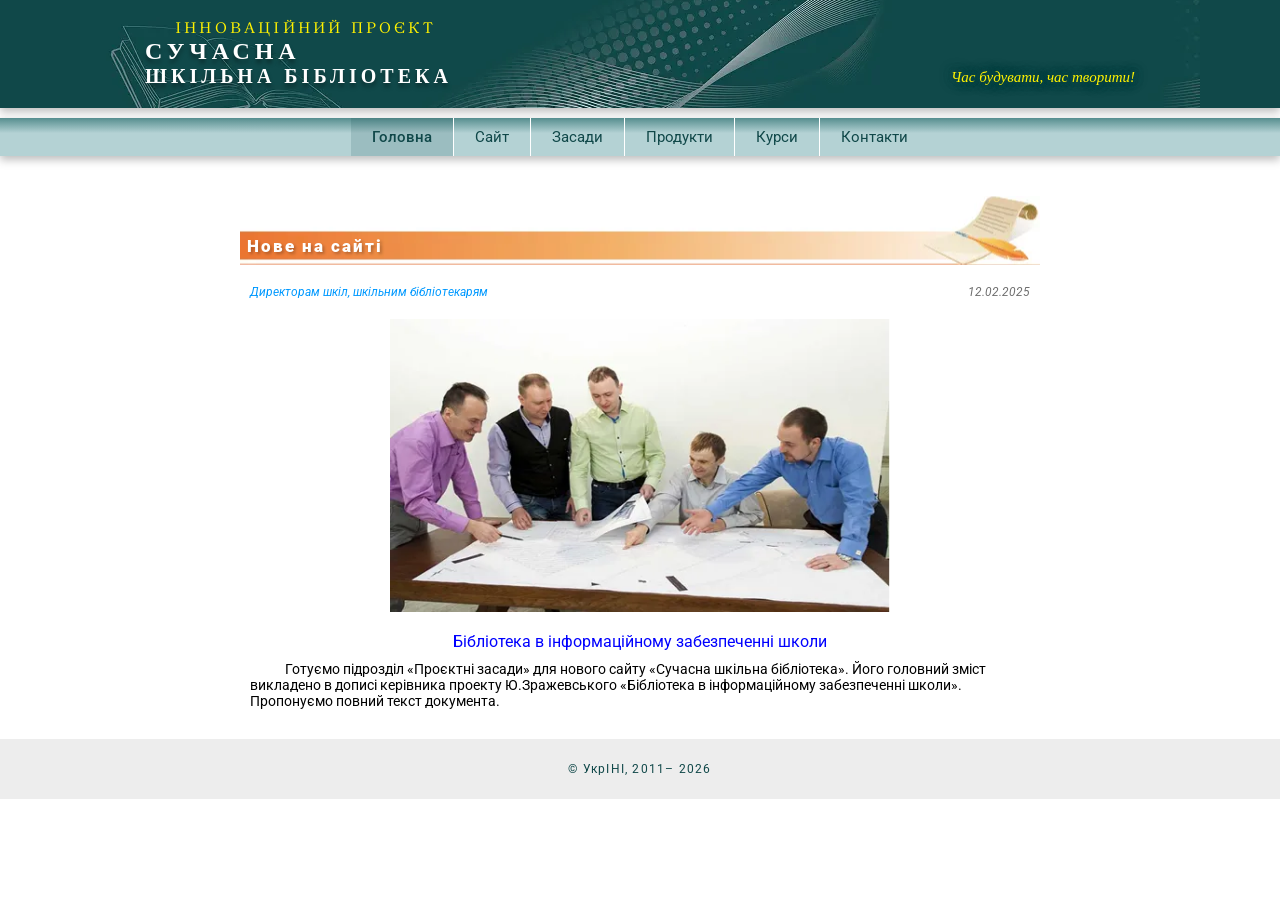
<file: index.html>
<!DOCTYPE html>
<html lang="en">
  <head>
    <meta charset="UTF-8" />
    <meta http-equiv="X-UA-Compatible" content="IE=edge" />
    <meta name="viewport" content="width=device-width, initial-scale=1.0" />
    <link
      rel="stylesheet"
      href="https://cdnjs.cloudflare.com/ajax/libs/modern-normalize/1.1.0/modern-normalize.min.css"
      integrity="sha512-wpPYUAdjBVSE4KJnH1VR1HeZfpl1ub8YT/NKx4PuQ5NmX2tKuGu6U/JRp5y+Y8XG2tV+wKQpNHVUX03MfMFn9Q=="
      crossorigin="anonymous"
      referrerpolicy="no-referrer"
    />
    <link rel="preconnect" href="https://fonts.googleapis.com" />
    <link rel="preconnect" href="https://fonts.gstatic.com" crossorigin />
    <link
      href="https://fonts.googleapis.com/css2?family=Arimo:ital,wght@0,400..700;1,400..700&family=Brygada+1918&family=Roboto:ital,wght@0,100..900;1,100..900&family=Tinos:ital,wght@0,700;1,400&display=swap"
      rel="stylesheet"
    />
    <link rel="stylesheet" href="./css/main.min.css" />
    <title>Головна | Сучасна шкільна бібліотека</title>
  </head>
  <body>
    <!--  -->
    <header class="header">
      <div class="container header__container">
        <div class="header__content">
          <div class="logo">
            <div class="logo__content-left">
              <p class="logo__first-line">Інноваційний проєкт</p>
              <ul class="logo__list list-no-marker">
                <li class="logo__item">
                  <a
                    class="logo__link logo__link--first-line link-no-decor"
                    href=""
                    >Сучасна</a
                  >
                </li>
                <li class="logo__item">
                  <a class="logo__link link-no-decor" href=""
                    >шкільна бібліотека</a
                  >
                </li>
              </ul>
            </div>
            <p class="logo__second-line">Час будувати, час творити!</p>
          </div>
        </div>
      </div>
    </header>
    <main>
      <nav class="nav">
        <div class="nav__vraper">
          <div class="container">
            <ul class="nav__list list-no-marker">
              <li class="nav__item">
                <a
                  class="nav__link nav__link--active link-no-decor"
                  href="./index.html"
                  >Головна</a
                >
              </li>
              <li class="nav__item">
                <a class="nav__link link-no-decor" href="./site.html">Сайт</a>
              </li>
              <li class="nav__item">
                <a class="nav__link link-no-decor" href="">Засади</a>
              </li>
              <li class="nav__item">
                <a class="nav__link link-no-decor" href="">Продукти</a>
              </li>
              <li class="nav__item">
                <a class="nav__link link-no-decor" href="">Курси</a>
              </li>
              <li class="nav__item">
                <a class="nav__link link-no-decor" href="">Контакти</a>
              </li>
            </ul>
          </div>
        </div>
      </nav>
      <div class="container content">
        <div class="newOnSite">
          <h1 class="newOnSite__title">Нове на сайті</h1>
        </div>
        <div class="newContent">
          <ul class="newContent__list newContent__list--head list-no-marker">
            <li class="newContent__item newContent__item--head">
              <p class="newContent__item--head-appoint">
                Директорам шкіл, шкільним бібліотекарям
              </p>
            </li>
            <li class="newContent__item newContent__item--head">
              <p class="newContent__item--head-date">12.02.2025</p>
            </li>
          </ul>
          <picture>
            <source
              srcset="
                ./images/main/test_lg.webp    1x,
                ./images/main/test_lg@2x.webp 2x
              "
              media="(min-width: 1120px)"
              type="image/webp"
            />
            <source
              srcset="
                ./images/main/test_lg.jpg    1x,
                ./images/main/test_lg@2x.jpg 2x
              "
              media="(min-width: 1120px)"
              type="image/jpeg"
            />
            <source
              srcset="
                ./images/main/test_md.webp    1x,
                ./images/main/test_md@2x.webp 2x
              "
              media="(min-width: 768px)"
              type="image/webp"
            />
            <source
              srcset="
                ./images/main/test_md.jpg    1x,
                ./images/main/test_md@2x.jpg 2x
              "
              media="(min-width: 768px)"
              type="image/jpeg"
            />
            <source
              srcset="
                ./images/main/test_sm.webp    1x,
                ./images/main/test_sm@2x.webp 2x
              "
              media="(max-width: 767px)"
              type="image/webp"
            />
            <source
              srcset="./images/main/test_sm@2x.jpg 2x"
              media="(max-width: 767px)"
              type="image/jpeg"
            />
            <img
              class="newContent__img"
              src="./images/main/test_lg.jpg"
              alt="test"
              width="500"
              height="293"
            />
          </picture>
          <h2 class="newContent__title">
            Бібліотека в інформаційному забезпеченні школи
          </h2>
          <p class="newContent__content">
            Готуємо підрозділ «Проєктні засади» для нового сайту «Сучасна
            шкільна бібліотека». Його головний зміст викладено в дописі
            керівника проекту Ю.Зражевського «Бібліотека в інформаційному
            забезпеченні школи». Пропонуємо повний текст документа.
          </p>
        </div>
      </div>
    </main>
    <footer class="footer">
      <div class="container">
        <p class="footer__content">
          © УкрІНІ, 2011–
          <script type="text/javascript">
            document.write(new Date().getFullYear());
          </script>
        </p>
      </div>
    </footer>
  </body>
</html>
</file>
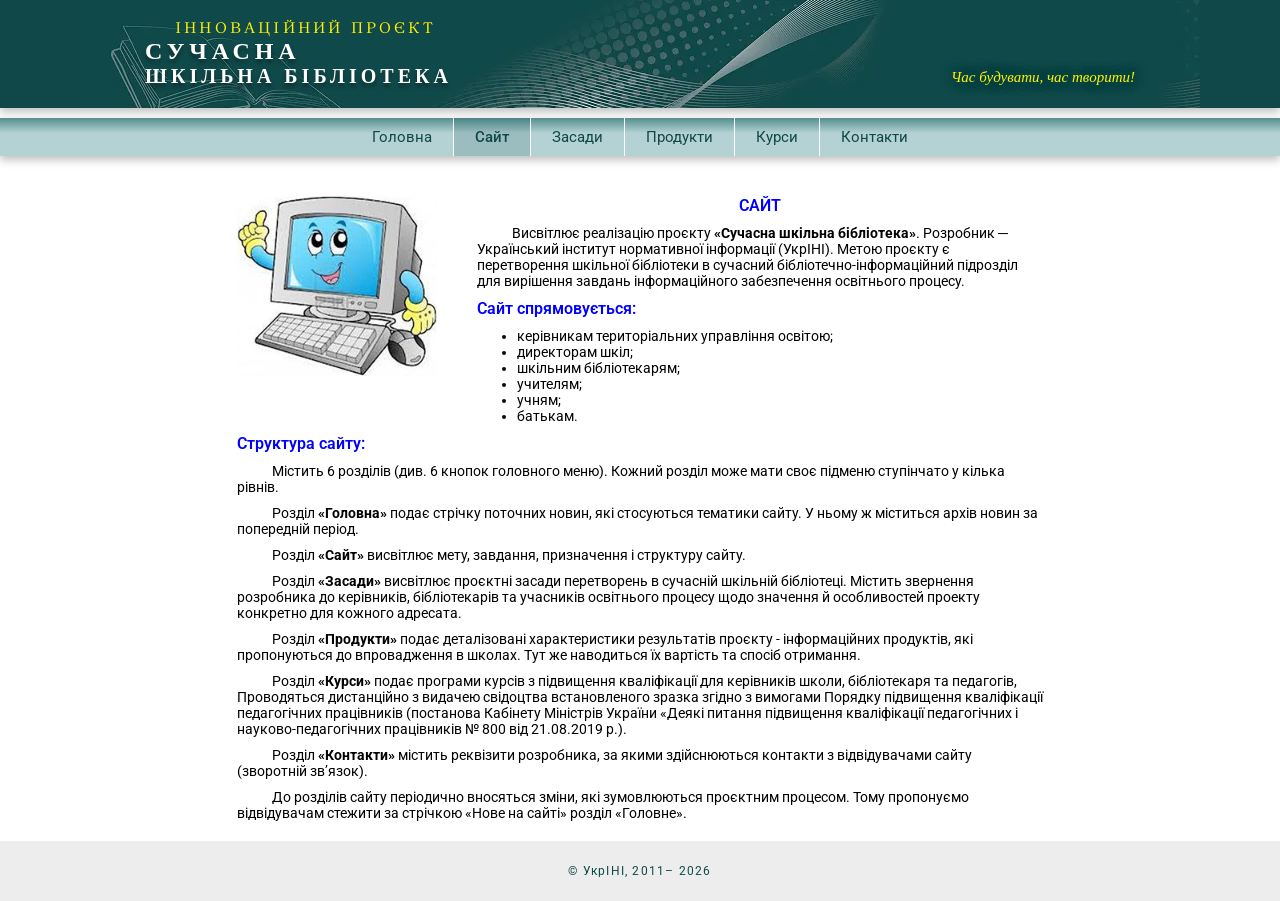
<file: site.html>
<!DOCTYPE html>
<html lang="en">
  <head>
    <meta charset="UTF-8" />
    <meta http-equiv="X-UA-Compatible" content="IE=edge" />
    <meta name="viewport" content="width=device-width, initial-scale=1.0" />
    <link
      rel="stylesheet"
      href="https://cdnjs.cloudflare.com/ajax/libs/modern-normalize/1.1.0/modern-normalize.min.css"
      integrity="sha512-wpPYUAdjBVSE4KJnH1VR1HeZfpl1ub8YT/NKx4PuQ5NmX2tKuGu6U/JRp5y+Y8XG2tV+wKQpNHVUX03MfMFn9Q=="
      crossorigin="anonymous"
      referrerpolicy="no-referrer"
    />
    <link rel="preconnect" href="https://fonts.googleapis.com" />
    <link rel="preconnect" href="https://fonts.gstatic.com" crossorigin />
    <link
      href="https://fonts.googleapis.com/css2?family=Arimo:ital,wght@0,400..700;1,400..700&family=Brygada+1918&family=Roboto:ital,wght@0,100..900;1,100..900&family=Tinos:ital,wght@0,700;1,400&display=swap"
      rel="stylesheet"
    />
    <link rel="stylesheet" href="./css/main.min.css" />
    <title>Сайт | Сучасна шкільна бібліотека</title>
  </head>
  <body>
    <!--  -->
    <header class="header">
      <div class="container header__container">
        <div class="header__content">
          <div class="logo">
            <div class="logo__content-left">
              <p class="logo__first-line">Інноваційний проєкт</p>
              <ul class="logo__list list-no-marker">
                <li class="logo__item">
                  <a
                    class="logo__link logo__link--first-line link-no-decor"
                    href=""
                    >Сучасна</a
                  >
                </li>
                <li class="logo__item">
                  <a class="logo__link link-no-decor" href=""
                    >шкільна бібліотека</a
                  >
                </li>
              </ul>
            </div>
            <p class="logo__second-line">Час будувати, час творити!</p>
          </div>
        </div>
      </div>
    </header>
    <main>
      <nav class="nav">
        <div class="nav__vraper">
          <div class="container">
            <ul class="nav__list list-no-marker">
              <li class="nav__item">
                <a class="nav__link link-no-decor" href="./index.html"
                  >Головна</a
                >
              </li>
              <li class="nav__item">
                <a
                  class="nav__link nav__link--active link-no-decor"
                  href="./site.html"
                  >Сайт</a
                >
              </li>
              <li class="nav__item">
                <a class="nav__link link-no-decor" href="">Засади</a>
              </li>
              <li class="nav__item">
                <a class="nav__link link-no-decor" href="">Продукти</a>
              </li>
              <li class="nav__item">
                <a class="nav__link link-no-decor" href="">Курси</a>
              </li>
              <li class="nav__item">
                <a class="nav__link link-no-decor" href="">Контакти</a>
              </li>
            </ul>
          </div>
        </div>
      </nav>
      <div class="container content">
        <img class="content__img" src="./images/site/site_lg.jpg" alt="Сайт" />
        <h1 class="main-title">Сайт</h1>
        <p class="content__paragraph">
          Висвітлює реалізацію проєкту <b>«Сучасна шкільна бібліотека»</b>.
          Розробник ─ Український інститут нормативної інформації (УкрІНІ).
          Метою проєкту є перетворення шкільної бібліотеки в сучасний
          бібліотечно-інформаційний підрозділ для вирішення завдань
          інформаційного забезпечення освітнього процесу.
        </p>
        <h2 class="title">Сайт спрямовується:</h2>
        <ul class="content__list">
          <li class="content__item">
            керівникам територіальних управління освітою;
          </li>
          <li class="content__item">директорам шкіл;</li>
          <li class="content__item">шкільним бібліотекарям;</li>
          <li class="content__item">учителям;</li>
          <li class="content__item">учням;</li>
          <li class="content__item">батькам.</li>
        </ul>
        <h2 class="title">Структура сайту:</h2>
        <p class="content__paragraph">
          Містить 6 розділів (див. 6 кнопок головного меню). Кожний розділ може
          мати своє підменю ступінчато у кілька рівнів.
        </p>
        <p class="content__paragraph">
          Розділ <b>«Головна»</b> подає стрічку поточних новин, які стосуються
          тематики сайту. У ньому ж міститься архів новин за попередній період.
        </p>
        <p class="content__paragraph">
          Розділ <b>«Сайт»</b> висвітлює мету, завдання, призначення і структуру
          сайту.
        </p>
        <p class="content__paragraph">
          Розділ <b>«Засади»</b> висвітлює проєктні засади перетворень в
          сучасній шкільній бібліотеці. Містить звернення розробника до
          керівників, бібліотекарів та учасників освітнього процесу щодо
          значення й особливостей проекту конкретно для кожного адресата.
        </p>
        <p class="content__paragraph">
          Розділ <b>«Продукти»</b> подає деталізовані характеристики результатів
          проєкту - інформаційних продуктів, які пропонуються до впровадження в
          школах. Тут же наводиться їх вартість та спосіб отримання.
        </p>
        <p class="content__paragraph">
          Розділ <b>«Курси»</b> подає програми курсів з підвищення кваліфікації
          для керівників школи, бібліотекаря та педагогів, Проводяться
          дистанційно з видачею свідоцтва встановленого зразка згідно з вимогами
          Порядку підвищення кваліфікації педагогічних працівників (постанова
          Кабінету Міністрів України «Деякі питання підвищення кваліфікації
          педагогічних i науково-педагогічних працівників № 800 від 21.08.2019
          p.).
        </p>
        <p class="content__paragraph">
          Розділ <b>«Контакти»</b> містить реквізити розробника, за якими
          здійснюються контакти з відвідувачами сайту (зворотній зв’язок).
        </p>
        <p class="content__paragraph">
          До розділів сайту періодично вносяться зміни, які зумовлюються
          проєктним процесом. Тому пропонуємо відвідувачам стежити за стрічкою
          «Нове на сайті» розділ «Головне».
        </p>
      </div>
    </main>
    <footer class="footer">
      <div class="container">
        <p class="footer__content">
          © УкрІНІ, 2011–
          <script type="text/javascript">
            document.write(new Date().getFullYear());
          </script>
        </p>
      </div>
    </footer>
  </body>
</html>
</file>
<file: css/main.min.css>
:root{--main-font: "Roboto", sans-serif;--secondary-font: "Arimo", sans-serif;--main-logo-font: "Tinos", serif;--secondary-logo-font: "Brygada 1918", serif;--yellow-color: #fff200;--green-color: #104849;--white-color: #fff;--black-color: #000;--gray-color: #ededed;--dark-blue-color: #0000ff;--green-color-opacity: rgba(16, 72, 73, 0.15)}h1,h2,h3,h4,ul,p{margin-top:0px;margin-bottom:0px}.list-no-marker{list-style:none;padding-left:0px}.link-no-decor{text-decoration:none}img{display:block;width:100%;height:auto}body{font-family:var(--main-font);font-weight:400;font-size:14px;line-height:1.143;color:#000}.main-title{margin-bottom:10px;font-family:var(--main-font);font-weight:600;font-size:16px;line-height:1.188;text-align:center;text-transform:uppercase;color:var(--dark-blue-color)}.title{margin-bottom:10px;font-family:var(--main-font);font-weight:600;font-size:16px;line-height:1.188;text-align:left;color:var(--dark-blue-color)}.container{width:100%;margin-right:auto;margin-left:auto;padding-left:15px;padding-right:15px}@media screen and (min-width: 420px){.container{width:420px}}@media screen and (min-width: 768px){.container{width:768px}}@media screen and (min-width: 1120px){.container{width:1120px}}.header{background-color:#104849;background-repeat:no-repeat;background-position:center;filter:drop-shadow(0px 4px 4px rgba(0, 0, 0, 0.25))}@media screen and (min-width: 420px){.header{background-image:url(../images/header/bg-header_sm.jpg);background-image:-webkit-image-set(url(../images/header/bg-header_sm.webp) 1x)}}@media screen and (min-width: 420px)and (min-device-pixel-ratio: 2),screen and (min-width: 420px)and (-moz-min-device-pixel-ratio: 2),screen and (min-width: 420px)and (-o-min-device-pixel-ratio: 2/1),screen and (min-width: 420px)and (-webkit-min-device-pixel-ratio: 2),screen and (min-width: 420px)and (min-resolution: 192dpi),screen and (min-width: 420px)and (min-resolution: 2dppx){.header{background-image:url(../images/header/bg-header_sm@2x.jpg);background-image:-webkit-image-set(url(../images/header/bg-header_sm@2x.webp) 2x)}}@media screen and (min-width: 768px){.header{background-image:url(../images/header/bg-header_md.jpg);background-image:-webkit-image-set(url(../images/header/bg-header_md.webp) 1x)}}@media screen and (min-width: 768px)and (min-device-pixel-ratio: 2),screen and (min-width: 768px)and (-moz-min-device-pixel-ratio: 2),screen and (min-width: 768px)and (-o-min-device-pixel-ratio: 2/1),screen and (min-width: 768px)and (-webkit-min-device-pixel-ratio: 2),screen and (min-width: 768px)and (min-resolution: 192dpi),screen and (min-width: 768px)and (min-resolution: 2dppx){.header{background-image:url(../images/header/bg-header_md@2x.jpg);background-image:-webkit-image-set(url(../images/header/bg-header_md@2x.webp) 2x)}}@media screen and (min-width: 1120px){.header{background-image:url(../images/header/bg-header_lg.jpg);background-image:-webkit-image-set(url(../images/header/bg-header_lg.webp) 1x)}}@media screen and (min-width: 1120px)and (min-device-pixel-ratio: 2),screen and (min-width: 1120px)and (-moz-min-device-pixel-ratio: 2),screen and (min-width: 1120px)and (-o-min-device-pixel-ratio: 2/1),screen and (min-width: 1120px)and (-webkit-min-device-pixel-ratio: 2),screen and (min-width: 1120px)and (min-resolution: 192dpi),screen and (min-width: 1120px)and (min-resolution: 2dppx){.header{background-image:url(../images/header/bg-header_lg@2x.jpg);background-image:-webkit-image-set(url(../images/header/bg-header_lg@2x.webp) 2x)}}.header__content{padding:18px 50px 20px 50px;background-repeat:no-repeat;background-position:left}.logo{display:flex;justify-content:space-between;align-items:end}.logo__first-line{margin-left:30px;font-family:var(--secondary-logo-font);font-weight:400;font-size:16px;line-height:1.188;letter-spacing:.2em;text-transform:uppercase;color:var(--yellow-color)}.logo__link{font-family:var(--main-logo-font);font-weight:700;font-size:20px;line-height:1.15;letter-spacing:.2em;text-transform:uppercase;color:#fff;text-shadow:0px 4px 4px rgba(0,0,0,.4)}.logo__link--first-line{font-size:24px;line-height:1.167}.logo__second-line{font-family:var(--main-logo-font);font-style:italic;font-weight:400;font-size:15px;line-height:1.33;color:var(--yellow-color);text-shadow:0px 0px 8px #104849,0px 0px 10px #104849,0px 0px 14px #104849,0px 0px 4px #104849,0px 0px 4px #104849}.nav{display:none;padding-top:10px;padding-bottom:20px}@media screen and (min-width: 768px){.nav{display:block}}.nav__vraper{background:linear-gradient(180deg, #568e8f 0%, #b4d2d4 40%);filter:drop-shadow(0px 4px 4px rgba(0, 0, 0, 0.25))}.nav__list{display:flex;justify-content:center}.nav__item:not(:last-child){border-right:solid 1px var(--white-color)}.nav__link{display:block;padding:10px 21px;font-family:var(--main-font);font-weight:400;font-size:15px;line-height:1.2;text-align:center;color:var(--green-color)}.nav__link--active{background-color:var(--green-color-opacity);font-weight:500}.nav__link:hover,.nav__link:focus{background-color:var(--green-color-opacity);font-weight:500}.newOnSite{margin-bottom:20px;background-repeat:no-repeat;background-position:center;background-image:url(../images/main/top_lg.jpg)}@media screen and (min-width: 420px){.newOnSite{padding:25px 10px 7px 10px;background-image:url(../images/main/top_sm.jpg);background-image:-webkit-image-set(url(../images/main/top_sm.webp) 1x)}}@media screen and (min-width: 420px)and (min-device-pixel-ratio: 2),screen and (min-width: 420px)and (-moz-min-device-pixel-ratio: 2),screen and (min-width: 420px)and (-o-min-device-pixel-ratio: 2/1),screen and (min-width: 420px)and (-webkit-min-device-pixel-ratio: 2),screen and (min-width: 420px)and (min-resolution: 192dpi),screen and (min-width: 420px)and (min-resolution: 2dppx){.newOnSite{background-image:url(../images/main/top_sm@2x.jpg);background-image:-webkit-image-set(url(../images/main/top_sm@2x.webp) 2x)}}@media screen and (min-width: 768px){.newOnSite{padding:38px 10px 7px 10px;background-image:url(../images/main/top_md.jpg);background-image:-webkit-image-set(url(../images/main/top_md.webp) 1x)}}@media screen and (min-width: 768px)and (min-device-pixel-ratio: 2),screen and (min-width: 768px)and (-moz-min-device-pixel-ratio: 2),screen and (min-width: 768px)and (-o-min-device-pixel-ratio: 2/1),screen and (min-width: 768px)and (-webkit-min-device-pixel-ratio: 2),screen and (min-width: 768px)and (min-resolution: 192dpi),screen and (min-width: 768px)and (min-resolution: 2dppx){.newOnSite{background-image:url(../images/main/top_md@2x.jpg);background-image:-webkit-image-set(url(../images/main/top_md@2x.webp) 2x)}}@media screen and (min-width: 1120px){.newOnSite{padding:40px 10px 9px 10px;background-image:url(../images/main/top_lg.jpg);background-image:-webkit-image-set(url(../images/main/top_lg.webp) 1x)}}@media screen and (min-width: 1120px)and (min-device-pixel-ratio: 2),screen and (min-width: 1120px)and (-moz-min-device-pixel-ratio: 2),screen and (min-width: 1120px)and (-o-min-device-pixel-ratio: 2/1),screen and (min-width: 1120px)and (-webkit-min-device-pixel-ratio: 2),screen and (min-width: 1120px)and (min-resolution: 192dpi),screen and (min-width: 1120px)and (min-resolution: 2dppx){.newOnSite{background-image:url(../images/main/top_lg@2x.jpg);background-image:-webkit-image-set(url(../images/main/top_lg@2x.webp) 2x)}}.newOnSite__title{font-family:"Roboto";font-style:normal;font-weight:900;font-size:17px;line-height:20px;letter-spacing:.12em;color:#fff;text-shadow:2px 2px 3px rgba(0,0,0,.25)}.newContent{width:800px;padding:0 10px;margin-left:auto;margin-right:auto;margin-bottom:20px}.newContent__list{display:flex;justify-content:space-between;margin-bottom:20px}.newContent__item--head-appoint{font-family:"Roboto";font-style:italic;font-weight:400;font-size:12px;line-height:14px;color:#09f}.newContent__item--head-date{font-family:"Roboto";font-style:italic;font-weight:400;font-size:12px;line-height:14px;color:#6e6e6e}.newContent__img{width:500px;margin:0 auto 20px auto}.newContent__title{margin-bottom:10px;font-family:"Roboto";font-style:normal;font-weight:400;font-size:16px;line-height:19px;text-align:center;color:blue}.newContent__content{text-indent:2.5em}.content{padding:20px 0 10px 0;width:806px}.content__paragraph{margin-bottom:10px;text-indent:2.5em}.content__list{padding-left:280px}.content__item:last-child{margin-bottom:10px}.content__img{margin-right:40px;margin-bottom:20px;float:left;width:200px}.footer{display:flex;align-items:center;height:60px;background-color:var(--gray-color)}.footer__content{font-family:"Roboto";font-style:normal;font-weight:400;font-size:12px;line-height:14px;letter-spacing:.1em;text-align:center;color:var(--green-color)}/*# sourceMappingURL=main.min.css.map */
</file>
